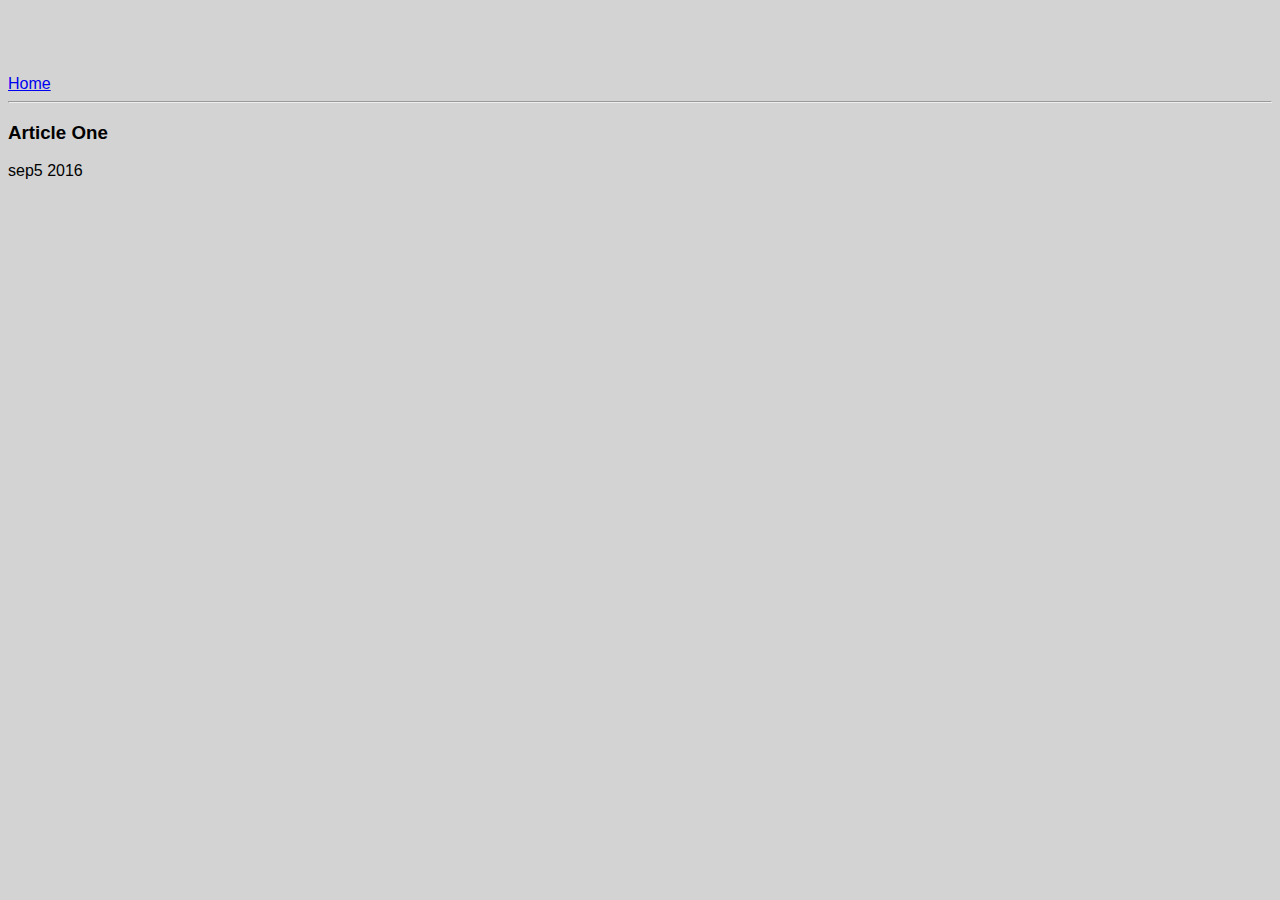
<file: ui/article-one.html>
<!DOCTYPE html>
<html>
<head>
    <title>Arcticle One |willson|hasura</title>
     <link href="/ui/style.css" rel="stylesheet" />
    
</head>    
    <body>
        <div>
            <a href="/">Home</a>
        </div>
        <hr/>
        <h3>Article One</h3>
        <div>
            sep5 2016
        </div>
        <div  class="container">
           
            
        </div>
        
        
        
    </body>
    
    
    
</html>
</file>
<file: ui/style.css>
body {
    font-family: sans-serif;
    background-color: lightgrey;
    margin-top: 75px;
}

.center {
    text-align: center;
}

.text-big {
    font-size: 300%;
}

.bold {
    font-weight: bold;
}

.img-medium {
    height: 200px;
}
 .container{
        max-width:800px;
        margin:0 auto;
        color:red;
        font-family:sans-serif;
        padding-top:60px;
        padding-left:20px;
        padding-right:20px;
</file>
